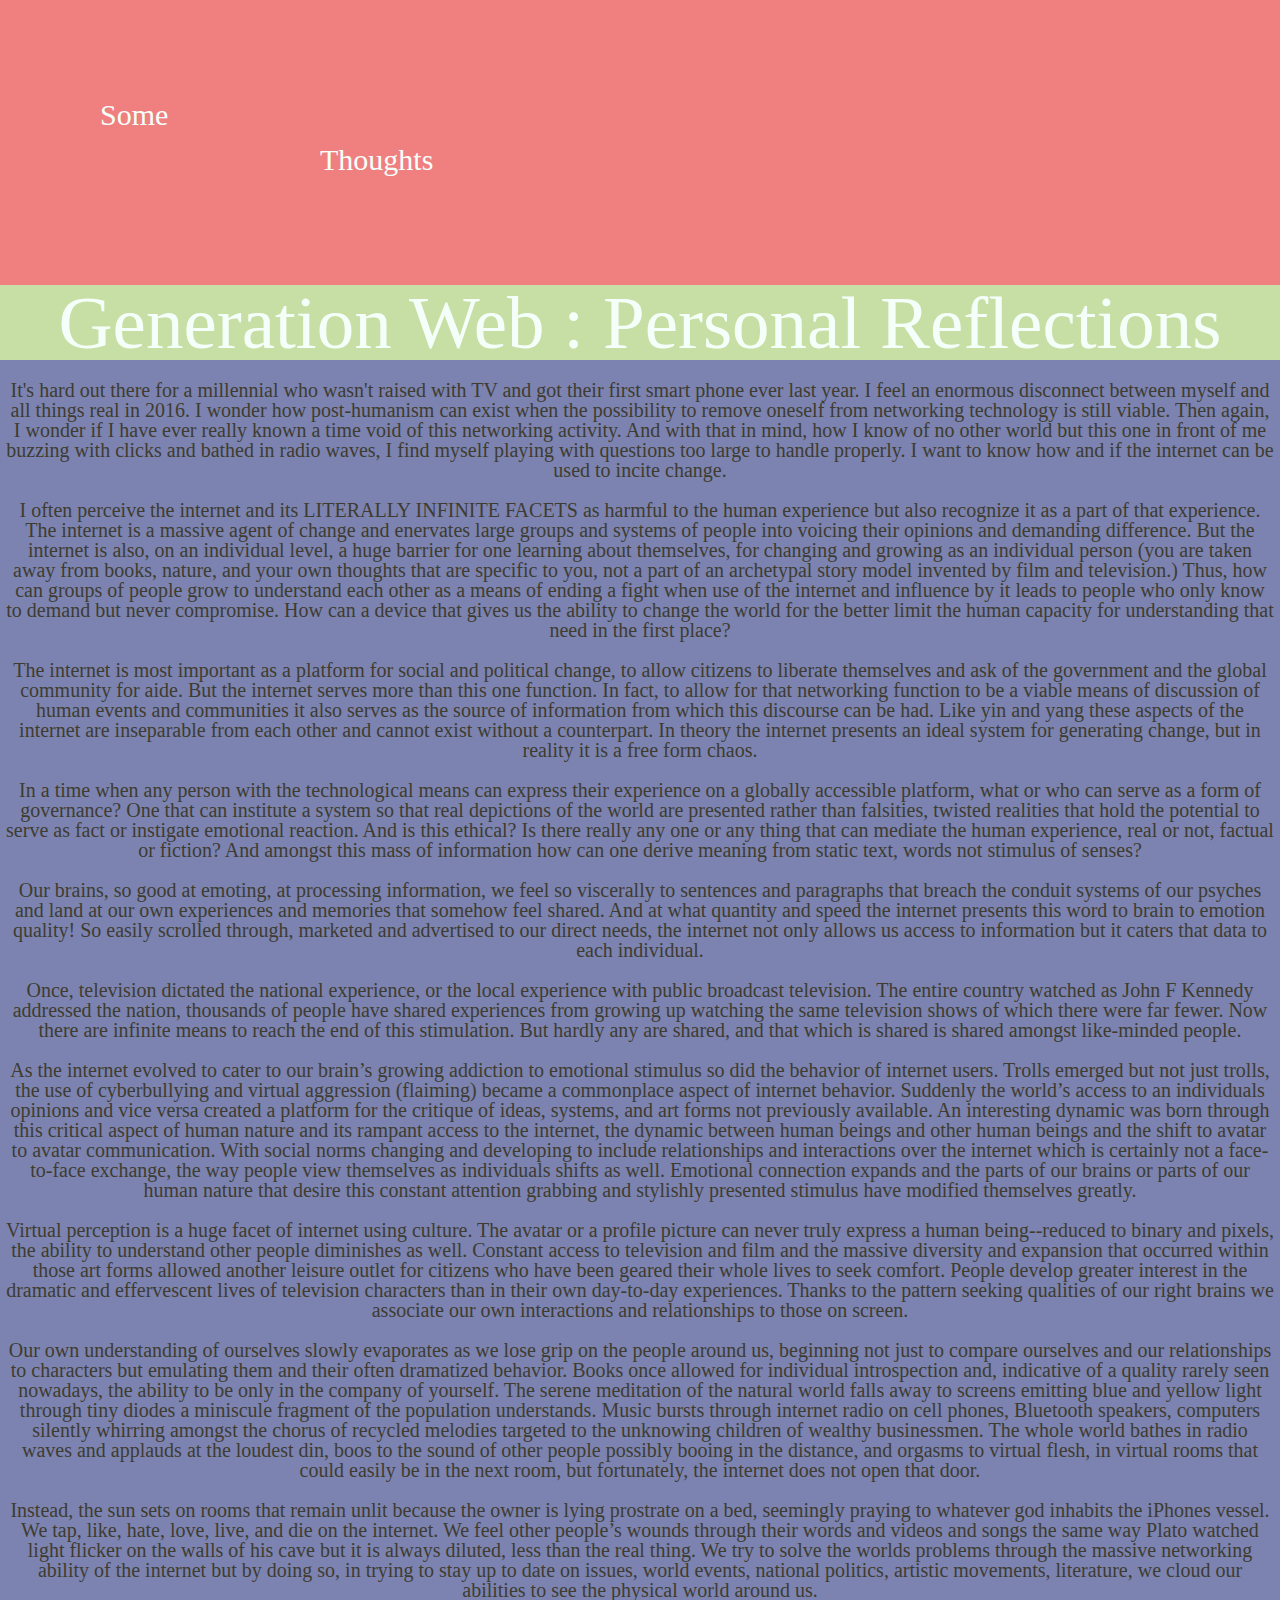
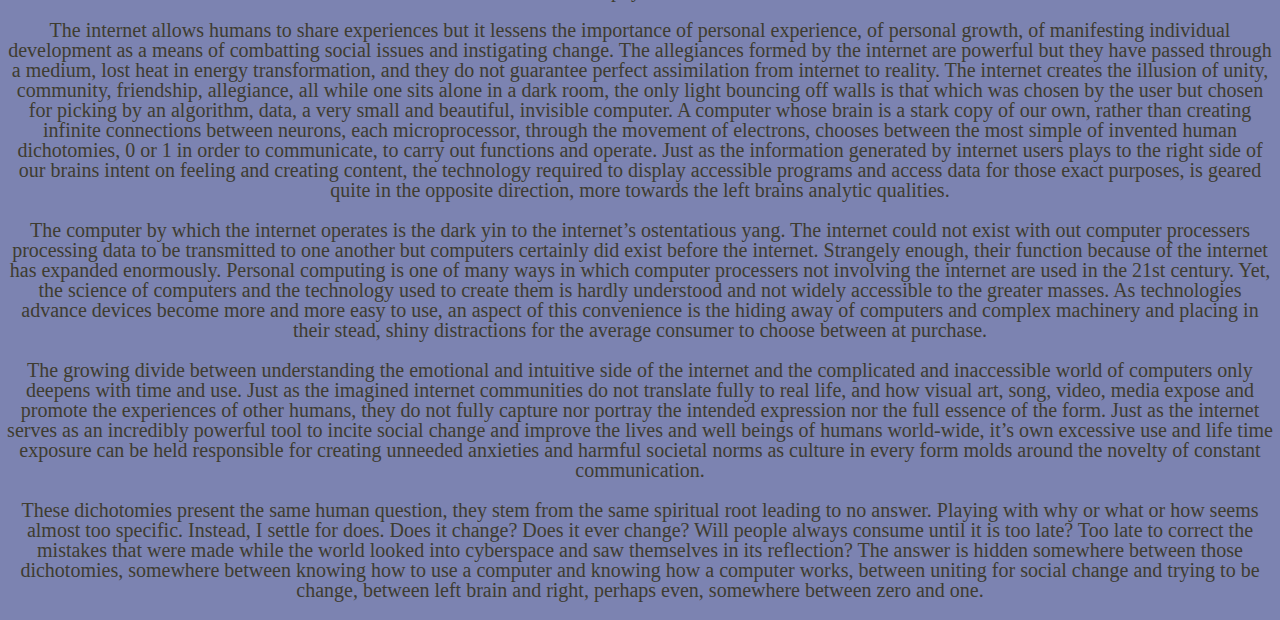
<file: contactme.html>
<!DOCTYPE html>
<html lang="en">
<head>
  <meta charset="UTF-8">
  <title>Some Thoughts</title>
  <link rel="stylesheet" type="text/css" href="css/reset.css">
  <link rel="stylesheet" type="text/css" href="css/style.css">
</head>
<body>
<div class="header">
	<h1> Some </h1>
	<h2> Thoughts</h2>
</div>
<div class="essaytitle">
	<h1> Generation Web : Personal Reflections </h1>
</div>
<div class="entireessay">
<div class="essaycontent">
	<p> 	It's hard out there for a millennial who wasn't raised with TV and got their first smart phone ever last year. I feel an enormous disconnect between myself and all things real in 2016. I wonder how post-humanism can exist when the possibility to remove oneself from networking technology is still viable. Then again, I wonder if I have ever really known a time void of this networking activity. And with that in mind, how I know of no other world but this one in front of me buzzing with clicks and bathed in radio waves, I find myself playing with questions too large to handle properly. I want to know how and if the internet can be used to incite change.  </p>
</div>
<div class="paragraph1">
	<p> 	I often perceive the internet and its LITERALLY INFINITE FACETS as harmful to the human experience but also recognize it as a part of that experience. The internet is a massive agent of change and enervates large groups and systems of people into voicing their opinions and demanding difference. But the internet is also, on an individual level, a huge barrier for one learning about themselves, for changing and growing as an individual person (you are taken away from books, nature, and your own thoughts that are specific to you, not a part of an archetypal story model invented by film and television.) Thus, how can groups of people grow to understand each other as a means of ending a fight when use of the internet and influence by it leads to people who only know to demand but never compromise. How can a device that gives us the ability to change the world for the better limit the human capacity for understanding that need in the first place?</p>
	</div>
	<div class="paragraph2">
	<p> 	The internet is most important as a platform for social and political change, to allow citizens to liberate themselves and ask of the government and the global community for aide. But the internet serves more than this one function. In fact, to allow for that networking function to be a viable means of discussion of human events and communities it also serves as the source of information from which this discourse can be had. Like yin and yang these aspects of the internet are inseparable from each other and cannot exist without a counterpart. In theory the internet presents an ideal system for generating change, but in reality it is a free form chaos.  </p>
	</div>
	<div class="paragraph3">
	<p>		In a time when any person with the technological means can express their experience on a globally accessible platform, what or who can serve as a form of governance? One that can institute a system so that real depictions of the world are presented rather than falsities, twisted realities that hold the potential to serve as fact or instigate emotional reaction. And is this ethical? Is there really any one or any thing that can mediate the human experience, real or not, factual or fiction? And amongst this mass of information how can one derive meaning from static text, words not stimulus of senses? </p>
	</div>
	<div class="paragraph4">
	<p> 	Our brains, so good at emoting, at processing information, we feel so viscerally to sentences and paragraphs that breach the conduit systems of our psyches and land at our own experiences and memories that somehow feel shared. And at what quantity and speed the internet presents this word to brain to emotion quality! So easily scrolled through, marketed and advertised to our direct needs, the internet not only allows us access to information but it caters that data to each individual. </p>
	</div>
	<div class="paragraph5">
	<p> 	Once, television dictated the national experience, or the local experience with public broadcast television. The entire country watched as John F Kennedy addressed the nation, thousands of people have shared experiences from growing up watching the same television shows of which there were far fewer. Now there are infinite means to reach the end of this stimulation. But hardly any are shared, and that which is shared is shared amongst like-minded people. </p>
	</div>
	<div class="paragraph6">
	<p>		As the internet evolved to cater to our brain’s growing addiction to emotional stimulus so did the behavior of internet users. Trolls emerged but not just trolls, the use of cyberbullying and virtual aggression (flaiming) became a commonplace aspect of internet behavior. Suddenly the world’s access to an individuals opinions and vice versa created a platform for the critique of ideas, systems, and art forms not previously available. An interesting dynamic was born through this critical aspect of human nature and its rampant access to the internet, the dynamic between human beings and other human beings and the shift to avatar to avatar communication. With social norms changing and developing to include relationships and interactions over the internet which is certainly not a face-to-face exchange, the way people view themselves as individuals shifts as well. Emotional connection expands and the parts of our brains or parts of our human nature that desire this constant attention grabbing and stylishly presented stimulus have modified themselves greatly.</p>
	</div>
	<div class="paragraph7">
	<p> 	Virtual perception is a huge facet of internet using culture. The avatar or a profile picture can never truly express a human being--reduced to binary and pixels, the ability to understand other people diminishes as well. Constant access to television and film and the massive diversity and expansion that occurred within those art forms allowed another leisure outlet for citizens who have been geared their whole lives to seek comfort. People develop greater interest in the dramatic and effervescent lives of television characters than in their own day-to-day experiences. Thanks to the pattern seeking qualities of our right brains we associate our own interactions and relationships to those on screen. </p>
	</div>
	<div class="paragraph8">
	<p> 	Our own understanding of ourselves slowly evaporates as we lose grip on the people around us, beginning not just to compare ourselves and our relationships to characters but emulating them and their often dramatized behavior. Books once allowed for individual introspection and, indicative of a quality rarely seen nowadays, the ability to be only in the company of yourself. The serene meditation of the natural world falls away to screens emitting blue and yellow light through tiny diodes a miniscule fragment of the population understands. Music bursts through internet radio on cell phones, Bluetooth speakers, computers silently whirring amongst the chorus of recycled melodies targeted to the unknowing children of wealthy businessmen. The whole world bathes in radio waves and applauds at the loudest din, boos to the sound of other people possibly booing in the distance, and orgasms to virtual flesh, in virtual rooms that could easily be in the next room, but fortunately, the internet does not open that door. </p>
	</div>
	<div class="paragraph9">
	<p> 	Instead, the sun sets on rooms that remain unlit because the owner is lying prostrate on a bed, seemingly praying to whatever god inhabits the iPhones vessel. We tap, like, hate, love, live, and die on the internet. We feel other people’s wounds through their words and videos and songs the same way Plato watched light flicker on the walls of his cave but it is always diluted, less than the real thing. We try to solve the worlds problems through the massive networking ability of the internet but by doing so, in trying to stay up to date on issues, world events, national politics, artistic movements, literature, we cloud our abilities to see the physical world around us. </p>
	</div>
	<div class="paragraph10">
	<p> 	The internet allows humans to share experiences but it lessens the importance of personal experience, of personal growth, of manifesting individual development as a means of combatting social issues and instigating change. The allegiances formed by the internet are powerful but they have passed through a medium, lost heat in energy transformation, and they do not guarantee perfect assimilation from internet to reality. The internet creates the illusion of unity, community, friendship, allegiance, all while one sits alone in a dark room, the only light bouncing off walls is that which was chosen by the user but chosen for picking by an algorithm, data, a very small and beautiful, invisible computer. A computer whose brain is a stark copy of our own, rather than creating infinite connections between neurons, each microprocessor, through the movement of electrons, chooses between the most simple of invented human dichotomies, 0 or 1 in order to communicate, to carry out functions and operate. Just as the information generated by internet users plays to the right side of our brains intent on feeling and creating content, the technology required to display accessible programs and access data for those exact purposes, is geared quite in the opposite direction, more towards the left brains analytic qualities. </p>
	</div>
	<div class="paragraph11">
	<p> 	The computer by which the internet operates is the dark yin to the internet’s ostentatious yang. The internet could not exist with out computer processers processing data to be transmitted to one another but computers certainly did exist before the internet. Strangely enough, their function because of the internet has expanded enormously. Personal computing is one of many ways in which computer processers not involving the internet are used in the 21st century. Yet, the science of computers and the technology used to create them is hardly understood and not widely accessible to the greater masses. As technologies advance devices become more and more easy to use, an aspect of this convenience is the hiding away of computers and complex machinery and placing in their stead, shiny distractions for the average consumer to choose between at purchase. </p>
	</div>
	<div class="paragraph12">
	<p> 	The growing divide between understanding the emotional and intuitive side of the internet and the complicated and inaccessible world of computers only deepens with time and use. Just as the imagined internet communities do not translate fully to real life, and how visual art, song, video, media expose and promote the experiences of other humans, they do not fully capture nor portray the intended expression nor the full essence of the form. Just as the internet serves as an incredibly powerful tool to incite social change and improve the lives and well beings of humans world-wide, it’s own excessive use and life time exposure can be held responsible for creating unneeded anxieties and harmful societal norms as culture in every form molds around the novelty of constant communication. </p>
	</div>
	<div class="paragraph13">
	<p> 	These dichotomies present the same human question, they stem from the same spiritual root leading to no answer. Playing with why or what or how seems almost too specific. Instead, I settle for does. Does it change? Does it ever change? Will people always consume until it is too late? Too late to correct the mistakes that were made while the world looked into cyberspace and saw themselves in its reflection? The answer is hidden somewhere between those dichotomies, somewhere between knowing how to use a computer and knowing how a computer works, between uniting for social change and trying to be change, between left brain and right, perhaps even, somewhere between zero and one. 

</p>

</div>
</div>
</body>
</html>
</file>
<file: css/style.css>
.header {
	border-style: solid;
	border-color: #f08080;
	border-width: 100px;
	font-size: 30px;
	text-decoration-color: #f5fffa;
	background-color: #f08080;
	color: #f5fffa;
}

.nav {
  padding: 0;
  text-align: center;
  background-color: #ad79ba
}
.nav li {
  display: inline;
  padding-right: 20px;

}
.nav li:last-child {
  padding-right: 0;
}

.nav a {
	color: #add8e6;
}
.header h2 {
	border-style: solid;
	border-color: #f08080;
	border-width: 15px 300px 10px 220px;
}

.aboutme h1 {
	background-color: #ffe1ff;
	padding: auto;
	font-size: 75px;
	color: white;
	border: 10px 10px 10px 10px;
	text-align: center;

	padding: 10px 10px 10px 10px;
	
}

.aboutme {
	
	background-image: cover;
	background-image: url(https://i.ytimg.com/vi/JS7NYKqhrFo/hqdefault.jpg);
}

.memes h1{
	
	font-size: 55px;
	border-width: 500px;
	color: #f5fffa;
	background-color: #ffdab9;
	text-align: center;
	

}

.memes ul li {

	text-align: center;
	background-image: url(https://media1.giphy.com/media/vmBvkH2EQxP44/200_s.gif);
	background-image: cover;
}

.crystals h1 {
	font-size: 55px;
	text-align: center;
	color: #f5fffa;
	background-color: #c6e2ff;
}

.crystals h2 {
	font-size: 55px;
	text-align: center;
	color: #f5fffa;
	background-color: #40e0d0;
}

.crystals h3 {
	font-size: 55px;
	text-align: center;
	color: #f5fffa;
	background-color: #b4eeb4;
}
.crystals h4 {
	font-size: 55px;
	text-align: center;
	color: #f5fffa;
	background-color: #ad79ba;
}

.sagan {
	font-family: Arial;
	color: white;
	background-image: url(http://img14.deviantart.net/dd97/i/2013/040/e/c/rainbow_nebula_by_melsalsa-d5ue131.png);
	background-image: cover;
}
.doom h1 {
	font-size: 55px;
	text-align: center;
	color: #f5fffa;
	background-color: #f1cbff;
}
.doom h2 {
	font-size: 55px;
	text-align: center;
	color: #f5fffa;
	background-color: #ffa5a5;
}
.doom h3 {
	font-size: 55px;
	text-align: center;;
	color: #f5fffa;
	background-color: #e695b3;
}
.header {
	font size: 50px;
	color: #f5fffa;
}
.intro h1 {
	font-size: 50px;
	color: #f5fffa;
	text-align: center;
	background-color: #826ac3;

}
.content p {
	font-size: 30px;
	color: #f5fffa;
	text-align: center;
	background-color: #ccb6d6;
	border-width: auto;
}

.reachme h1{
	font-size: 25px;
	text-align: center;
}
.reachme h2 {
	font-size: 25px;
	text-align: center;
}
.reachme a {
	color: #3e9278;
}
.reachme {
	background-image: url(https://s-media-cache-ak0.pinimg.com/236x/72/c7/1b/72c71b5dd9dcff2d5cc8ec11346b082f.jpg);
	background-image: cover;
}
.essaytitle h1{
	font-size: 75px;
	background-color: #c7dfa4;
	color: #f5fffa;
	text-align: center;
}
.essaycontent p{
	text-align: center;
	background-color: #7c83b1;
	color: #3e3c30;
	
	margin: 20px 5px 20px 5px;
	font-size: 20px;
}
.paragraph1 p{
	text-align: center;
	background-color: #7c83b1;
	color: #3e3c30;
	
	margin: 20px 5px 20px 5px;
	font-size: 20px;

}
.paragraph2 p{
	text-align: center;
	background-color: #7c83b1;
	color: #3e3c30;
	
	margin: 20px 5px 20px 5px;
	font-size: 20px;
}
.paragraph3 p{
	text-align: center;
	background-color: #7c83b1;
	color: #3e3c30;
	
	margin: 20px 5px 20px 5px;
	font-size: 20px;
}
.paragraph4 p{
	text-align: center;
	background-color: #7c83b1;
	color: #3e3c30;
	
	margin: 20px 5px 20px 5px;
	font-size: 20px;
}
.paragraph5 p{
	text-align: center;
	background-color: #7c83b1;
	color: #3e3c30;
	
	margin: 20px 5px 20px 5px;
	font-size: 20px;
}
.paragraph6 p{
	text-align: center;
	background-color: #7c83b1;
	color: #3e3c30;
	
	margin: 20px 5px 20px 5px;
	font-size: 20px;
}
.paragraph7 p {
	text-align: center;
	background-color: #7c83b1;
	color: #3e3c30;
	
	margin: 20px 5px 20px 5px;
	font-size: 20px;
}
.paragraph8 p {
	text-align: center;
	background-color: #7c83b1;
	color: #3e3c30;
	
	margin: 20px 5px 20px 5px;
	font-size: 20px;
}
.paragraph9 p{
	text-align: center;
	background-color: #7c83b1;
	color: #3e3c30;
	
	margin: 20px 5px 20px 5px;
	font-size: 20px;
}
.paragraph10 p{
	text-align: center;
	background-color: #7c83b1;
	color: #3e3c30;
	
	margin: 20px 5px 20px 5px;
	font-size: 20px;
}
.paragraph11 p{
	text-align: center;
	background-color: #7c83b1;
	color: #3e3c30;
	
	margin: 20px 5px 20px 5px;
	font-size: 20px;
}
.paragraph12 p{
	text-align: center;
	background-color: #7c83b1;
	color: #3e3c30;
	
	margin: 20px 5px 20px 5px;
	font-size: 20px;
}
.paragraph13 p{
	text-align: center;
	background-color: #7c83b1;
	color: #3e3c30;
	
	margin: 20px 5px 20px 5px;
	font-size: 20px;
}
body {
	background-color: #7c83b1;
	background-image: 
}
.logo img {
	background-image: url(http://data.whicdn.com/images/127609922/superthumb.jpg);
	background-image: cover;
	margin: auto;
	padding: none;
	

}
.imagehead {
	font-size: 40px;
	color: #f5fffa;
	text-align: center;
}
.logo p {
	color: #f5fffa;
	text-align: center;

}
</file>
